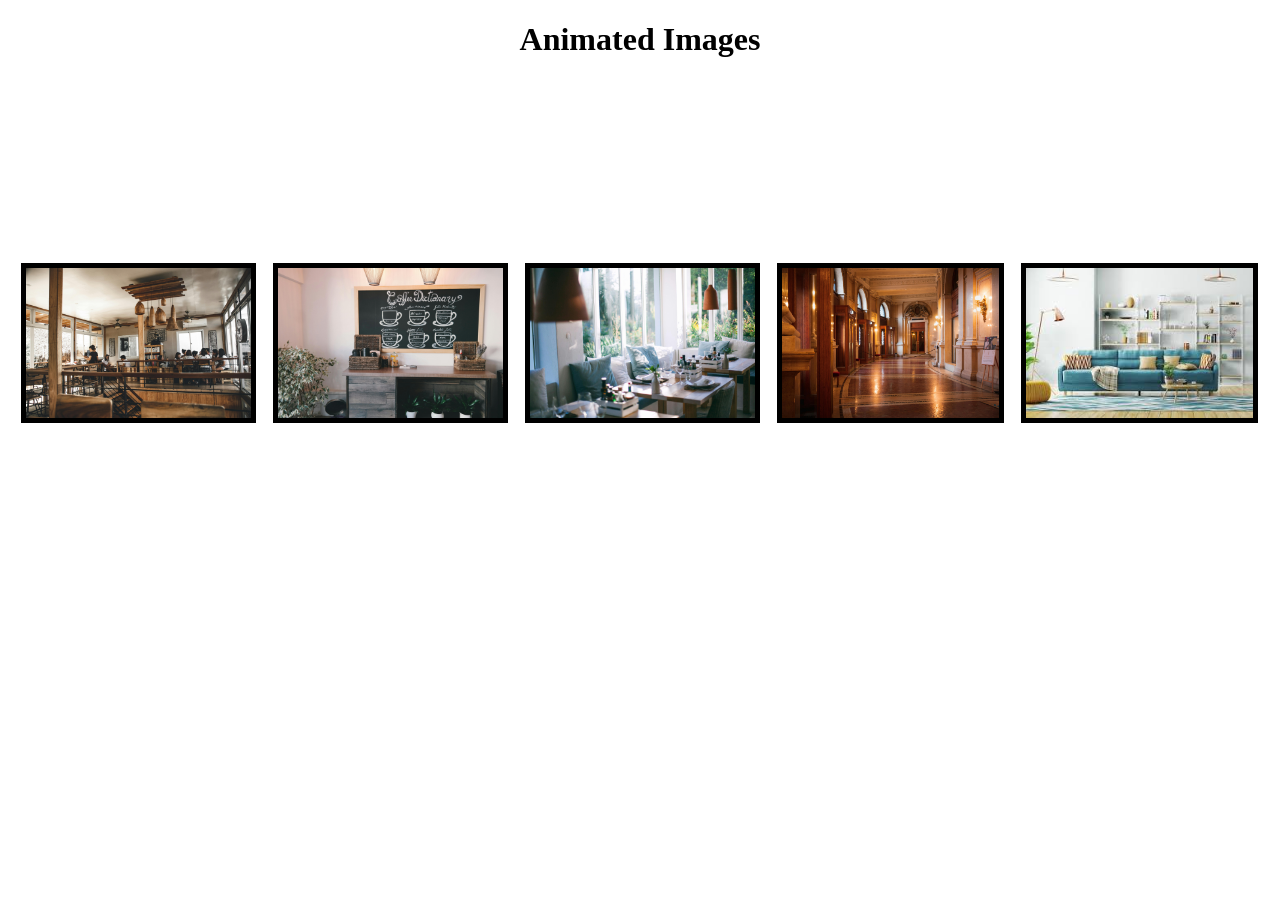
<file: index.html>
<!DOCTYPE html>
<html lang="en">
<head>
    <meta charset="UTF-8">
    <meta name="viewport" content="width=device-width, initial-scale=1.0">
    <title>Image Animation</title>
    <link rel="stylesheet" href="img_gallery.css">
</head>
<body>
    <h1>Animated Images</h1>
    <div class="images">
        
    <img src="./image1.jpg" alt="" class="img1">
    <img src="./image2.jpg" alt="" class="img2">
    <img src="./image3.jpg" alt="" class="img3">
    <img src="./image4.jpg" alt="" class="img4">
    <img src="./image5.png" alt="" class="img5">
    </div>
</body>  


</html>
</file>
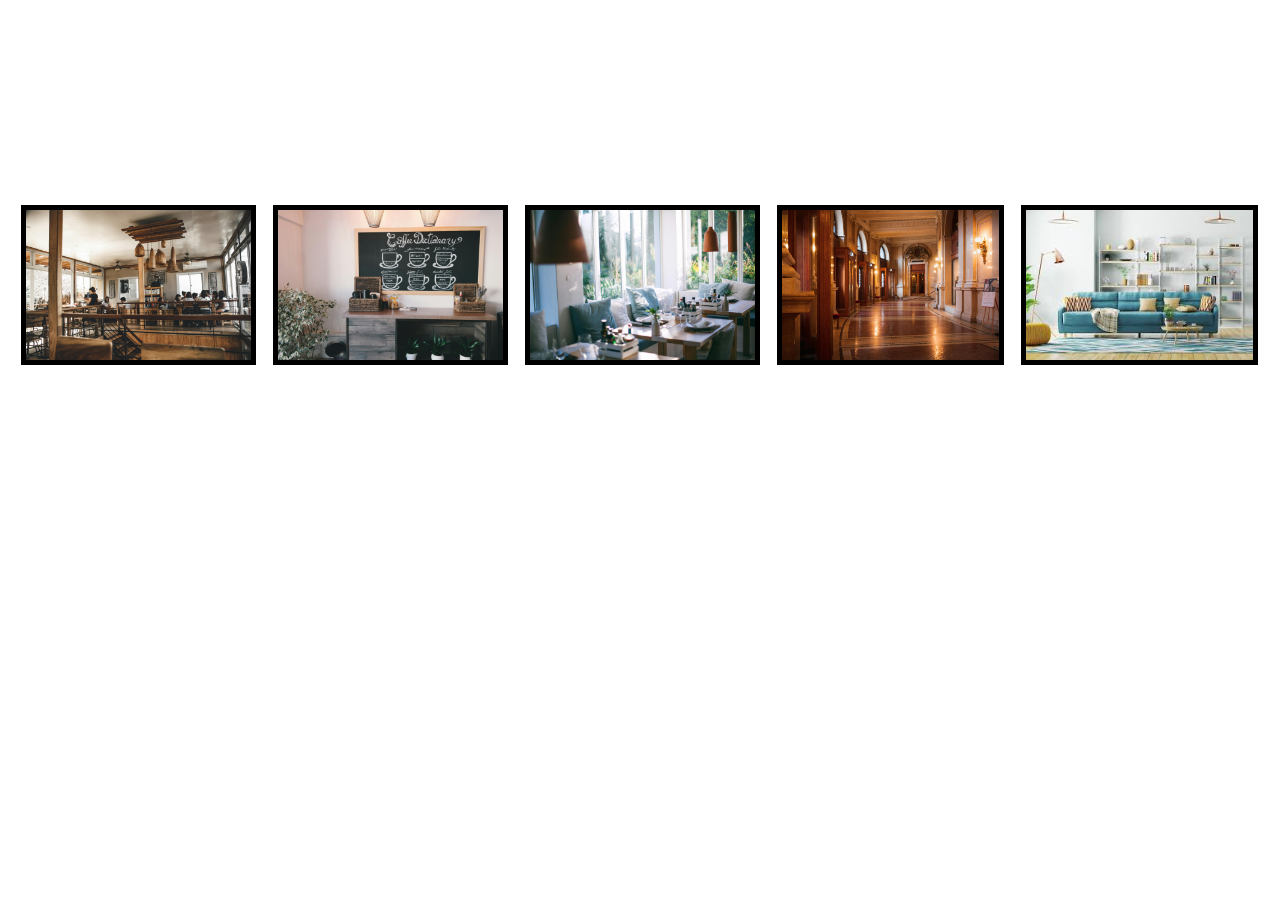
<file: img_gallery1.html>
<!DOCTYPE html>
<html lang="en">
<head>
    <meta charset="UTF-8">
    <meta name="viewport" content="width=device-width, initial-scale=1.0">
    <title>Image Animation</title>
    <link rel="stylesheet" href="img_gallery.css">
</head>
<body>
    <div class="images">
    <img src="./image1.jpg" alt="" class="img1">
    <img src="./image2.jpg" alt="" class="img2">
    <img src="./image3.jpg" alt="" class="img3">
    <img src="./image4.jpg" alt="" class="img4">
    <img src="./image5.png" alt="" class="img5">
    </div>
</body>
</html>
</file>
<file: img_gallery.css>
h1{
    text-align: center;
}
.images{
    display: flex;
    justify-content: space-around;
    padding: 5px;
    margin-top: 200px;
}
img{
    height: 150px;
    height: 150px;
    /* border: 5px solid rgb(250, 250, 250); */
}

.img1{
    border: 5px solid black;
    animation-name: myAnimation1;
    animation-duration: 10s;
}
    

@keyframes myAnimation1 {
    0% {border: 5px solid black;}
    20% {border:5px solid red;}
    40% {border:5px solid blue;}
    60% {border:5px solid green;}
    80% {border:5px solid yellow;}
    100% {border:5px solid orange;}
}
.img2{
    border: 5px solid black;
    animation-name: myAnimation2;
    animation-duration: 10s;
    animation-delay: 10s;
}
    
@keyframes myAnimation2 {
    0% {border: 5px solid black;}
    20% {border:5px solid red;}
    40% {border:5px solid blue;}
    60% {border:5px solid green;}
    80% {border:5px solid yellow;}
    100% {border:5px solid orange;}
}
.img3{
    border: 5px solid black;
    animation-name: myAnimation3;
    animation-duration: 10s;
    animation-delay: 20s;
}
    
@keyframes myAnimation3 {
    0% {border: 5px solid black;}
    20% {border:5px solid red;}
    40% {border:5px solid blue;}
    60% {border:5px solid green;}
    80% {border:5px solid yellow;}
    100% {border:5px solid orange;}
}

.img4{
    border: 5px solid black;
    animation-name: myAnimation4;
    animation-duration: 10s;
    animation-delay: 30s;
}
    
@keyframes myAnimation4{
    0% {border: 5px solid black;}
    20% {border:5px solid red;}
    40% {border:5px solid blue;}
    60% {border:5px solid green;}
    80% {border:5px solid yellow;}
    100% {border:5px solid orange;}
}
.img5{
    border: 5px solid black;
    animation-name: myAnimation5;
    animation-duration: 10s;
    animation-delay: 40s;
}
    
@keyframes myAnimation5 {
    0% {border: 5px solid black;}
    20% {border:5px solid red;}
    40% {border:5px solid blue;}
    60% {border:5px solid green;}
    80% {border:5px solid yellow;}
    100% {border:5px solid orange;}
}


.images{
    /* border: 5px solid black; */
    animation-name: myAnimation6;
    animation-duration: 10s;
    animation-delay: 50s;
}
    
@keyframes myAnimation6 {
    0% {border: 5px solid black;}
    20% {border:5px solid red;}
    40% {border:5px solid blue;}
    60% {border:5px solid green;}
    80% {border:5px solid yellow;}
    100% {border:5px solid orange;}
}
</file>
